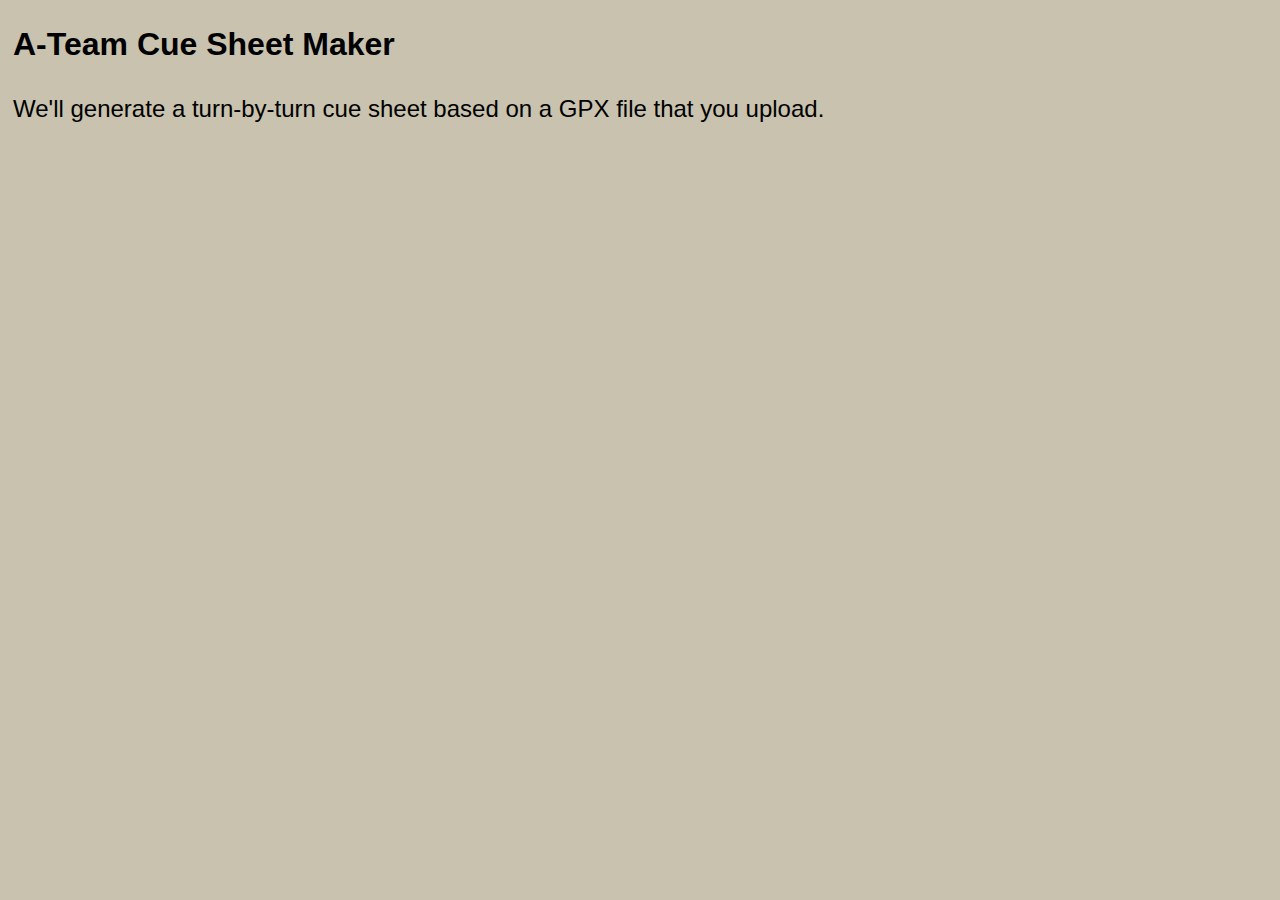
<file: index.html>
<!DOCTYPE html>
<html lang="en">

<head>
    <meta charset="utf-8">
    <meta name="description"
        content="Generates a cue sheet in CSV format for download based on a user-uploaded GPX file">
    <!-- need meta for display -->
    <meta name="viewport" content="width=device-width, initial-scale=1.0">
    <title>A-Team Cue Sheet Maker</title>
    <!-- This is a magical incantation for a font set -->
    <link href="https://fonts.googleapis.com/css?family=Alegreya+Sans+SC:500|Open+Sans&display=swap" rel="stylesheet">
    <!-- relative link to css styles -->
    <link rel="stylesheet" href="static/css/styles.css">
    <!--<script src="../static/js/togglehide.js"></script> -->
</head>

<body>
    <main>
        <header>
            <h1>A-Team Cue Sheet Maker</h1>
            <h2>We'll generate a turn-by-turn cue sheet based on a GPX file that you upload.</h2>
        </header>
    </main>
</body>

</html>
</file>
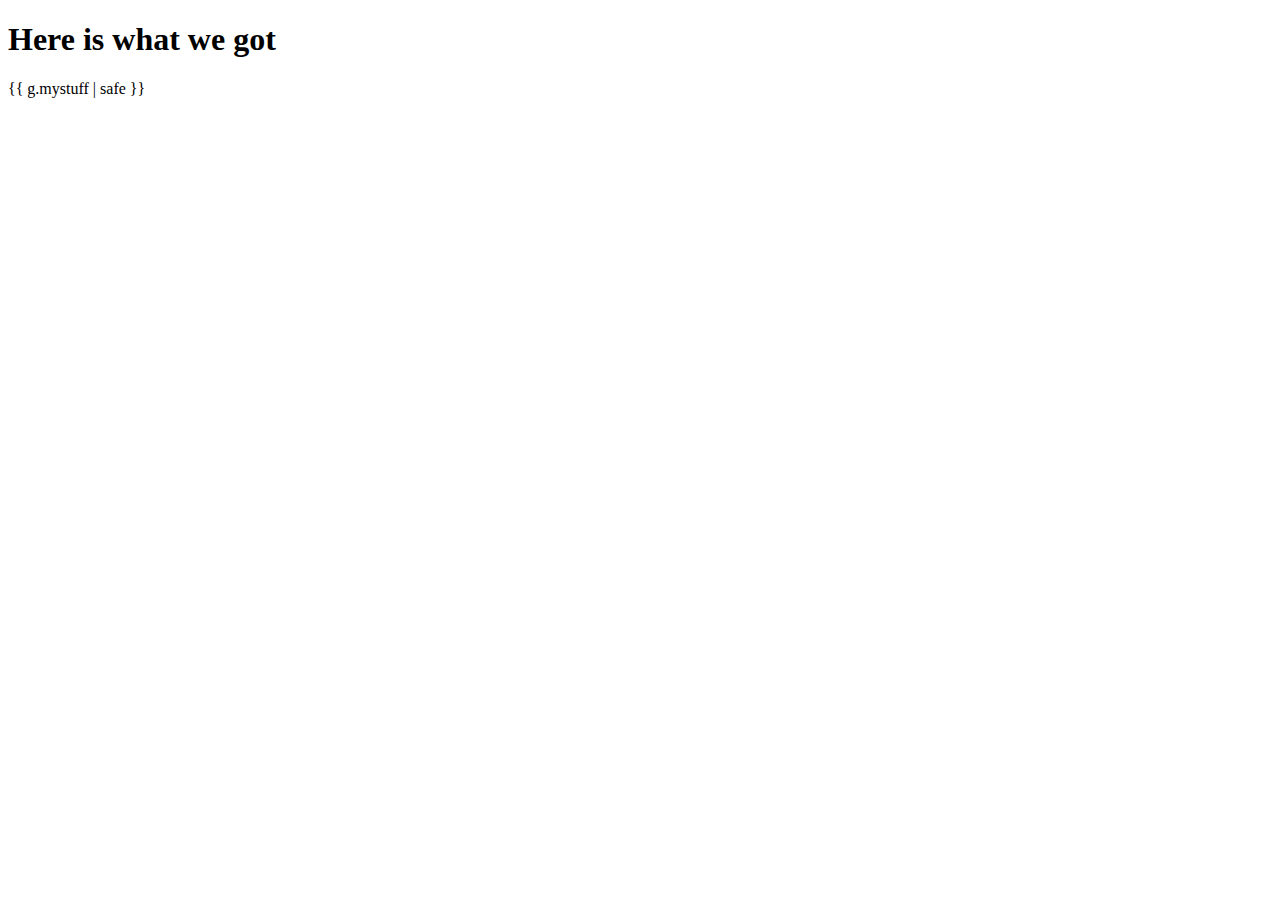
<file: templates/display 2.html>
<!DOCTYPE HTML>
<html lang="en">
  <head>
    <meta charset="utf-8">
    <title>Amazing results!</title>
  </head>
  <body>



    <h1>Here is what we got</h1>
    <p>{{ g.mystuff | safe }}</p>
  </body>
</html>
</file>
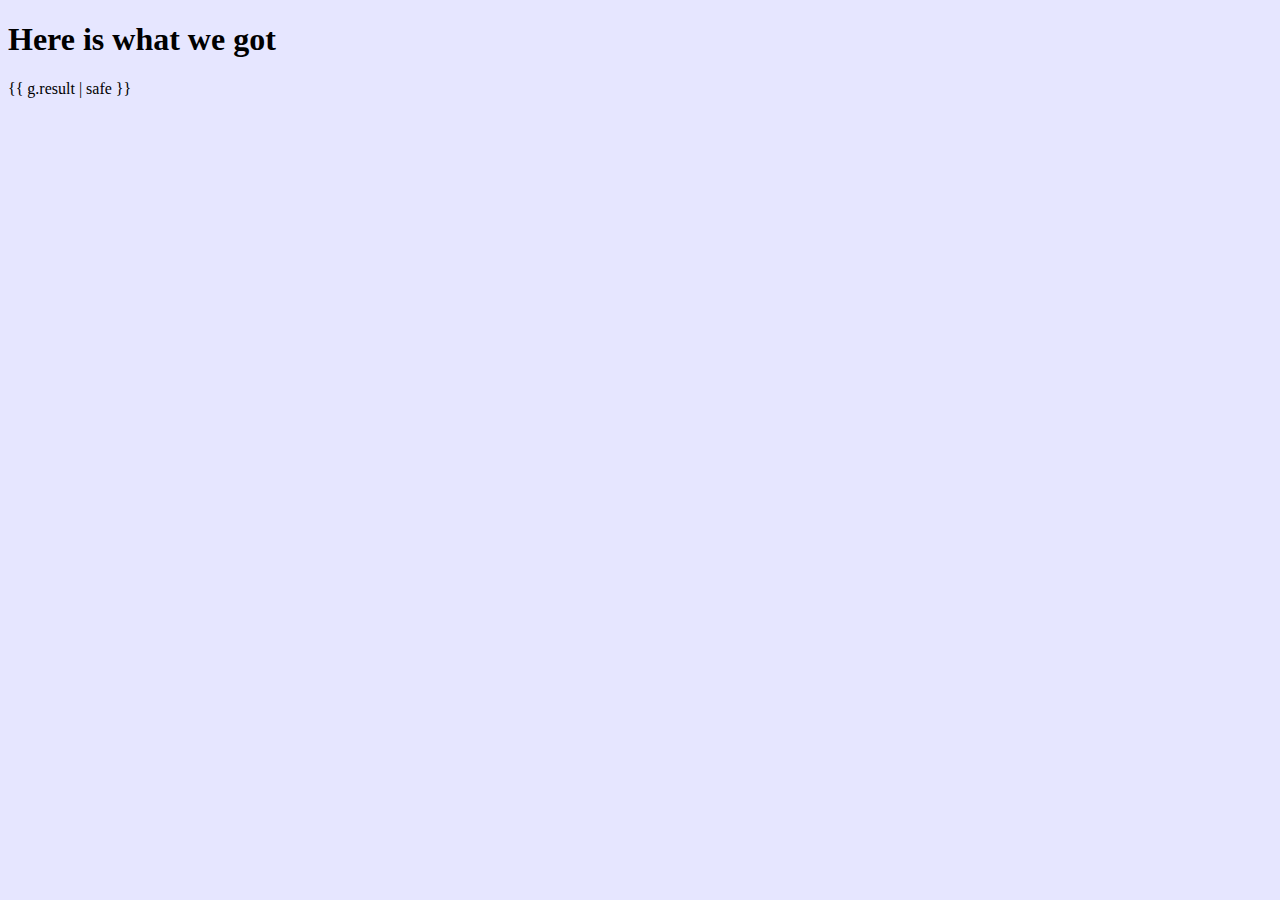
<file: templates/display.html>
<!DOCTYPE HTML>
<html lang="en">
  <head>
    <meta charset="utf-8">
    <title>Amazing results!</title>
  </head>
  <body style="background-color:#e6e6ff;">



    <h1>Here is what we got</h1>
    <p>{{ g.result | safe }}</p>
  </body>
</html>
</file>
<file: static/css/styles.css>
/* 
 * Styles for reverse geocoding web app 
 */

 /*
    color palette:
    background: C8C2AE "bone"
    text: 2B4141 "dark slate gray"
    buttons: 0EB1D2 "pacific blue"
 */

 /* global settings ------------------------- */

 /* boiler-plate box-sizing fix */
 html {
    box-sizing: border-box;
  }
  *, *:before, *:after {
    box-sizing: inherit;
  }


head {
    font-family: "Avant Garde", Avantgarde, CenturyGothic, sans-serif;
}

/* header section ------------------------------ */

header {
    font-family: "Avant Garde", Avantgarde, CenturyGothic, sans-serif;
}

header h1 {
    font-weight: 900;
}

header h2 {
    font-weight: 200;
}

header h1, header h2 {
    background: #C8C2AE;
    padding: 5px;
    border-radius: 5px;
}


/* body section ----------------------------------- */

body {
    font-family: "Avant Garde", Avantgarde, CenturyGothic, sans-serif;
    background-color: #C8C2AE;
    color: #2B4141
    padding-left: 10%; 
    padding-right: 2%;
}

.text-title {
    text-align: center;
}

h1, h2, h3 { 
    font-family: "Avant Garde", Avantgarde, CenturyGothic, sans-serif;
}

em {
    font-weight: 600;
}

footer {
    font-size: .8em;
    font-style: italic;
}
</file>
